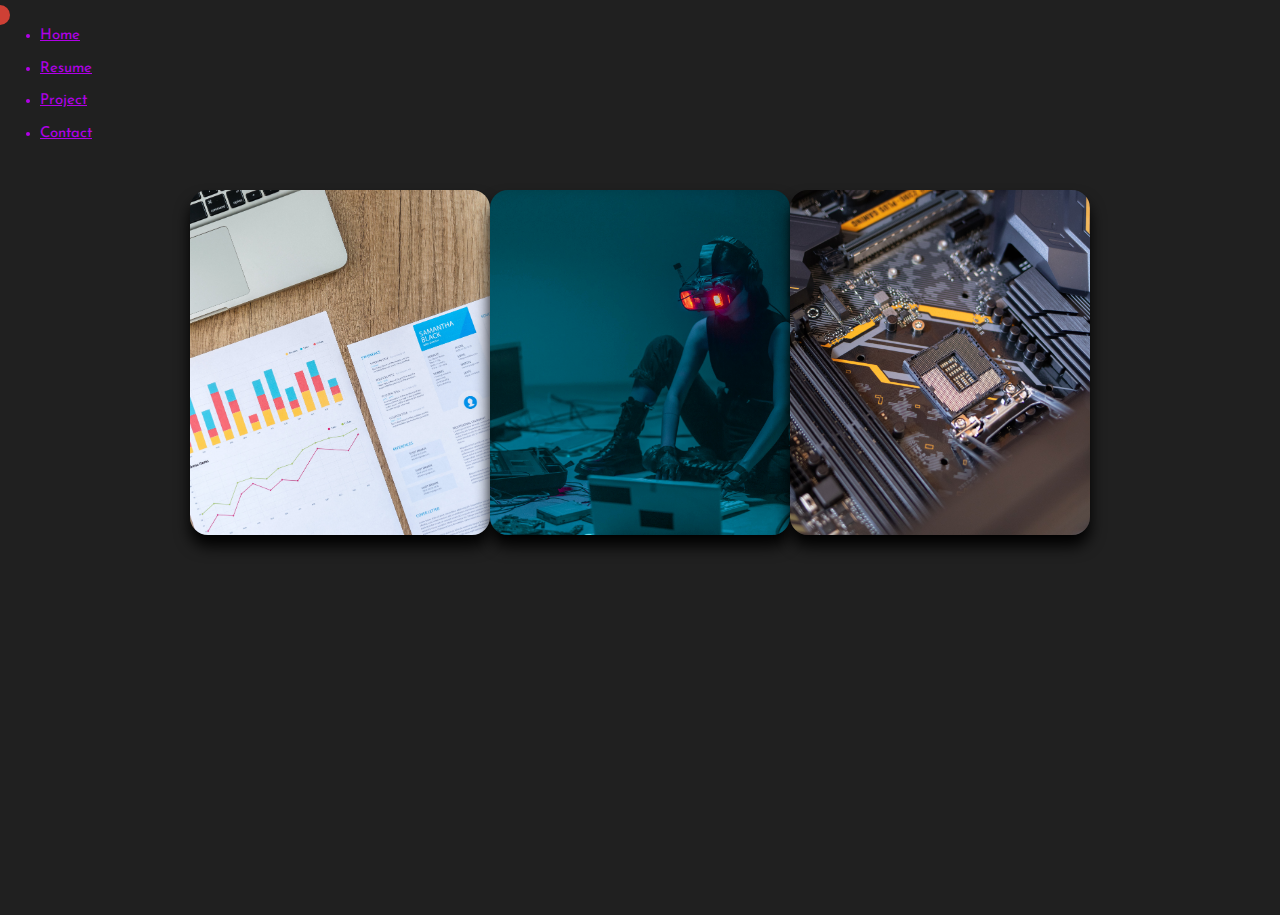
<file: project.html>
<!DOCTYPE html>
<html lang="en">
<head>
    <title>Document</title>
    <link href="https://cdn.jsdelivr.net/npm/bootstrap@5.3.2/dist/css/bootstrap.min.css" rel="stylesheet" integrity="sha384-T3c6CoIi6uLrA9TneNEoa7RxnatzjcDSCmG1MXxSR1GAsXEV/Dwwykc2MPK8M2HN" crossorigin="anonymous">
    <script src="https://cdn.jsdelivr.net/npm/bootstrap@5.3.2/dist/js/bootstrap.bundle.min.js" integrity="sha384-C6RzsynM9kWDrMNeT87bh95OGNyZPhcTNXj1NW7RuBCsyN/o0jlpcV8Qyq46cDfL" crossorigin="anonymous"></script>
    <link rel="stylesheet" href="https://www.w3schools.com/w3css/4/w3.css">
    <link rel="preconnect" href="https://fonts.googleapis.com">
<link rel="preconnect" href="https://fonts.gstatic.com" crossorigin>
<link href="https://fonts.googleapis.com/css2?family=Josefin+Sans:wght@200&display=swap" rel="stylesheet">
     <link rel="stylesheet" href="style1.css">
</head>
<body>
    <div class="cursor"></div>
    <header>
        <!-- //navigation -->
        <div class="naviBar">
            <ul class="nav justify-content-end">
              <li class="nav-item">
                <a class="nav-link text-light mt-2 me-3 w3-hover-opacity" href="index.html">Home</a>
              </li>
              <li class="nav-item ">
                <a class="nav-link active text-light mt-2 me-3 w3-hover-opacity" href="Resume.html">Resume</a>
              </li>
              <li class="nav-item">
                <a class="nav-link text-light mt-2 me-3 w3-hover-opacity" href="project.html">Project</a>
              </li>
              <li class="nav-item">
                <a class="nav-link text-light mt-2 me-3 w3-hover-opacity" href="contacts.html">Contact</a>
              </li>
            </ul>
          </div>
        <!-- end of nav -->
        </header>
        <div class="box">
         <div class="card" style="background: url(pexels-lukas-590016.jpg)center; background-repeat: no-repeat; background-size: cover;">
            <div class="overlay">
                <h2>01</h2>
                <h3>My first digital CV</h3>
                <p> I am thrilled to present my digital CV, a dynamic showcase of my professional journey, skills, and aspirations.</p>
                <a href="https://abigit7.github.io/abiramiCV.github.io/" class="btn">Read more</a>
            </div>
        </div>
        <div class="card" style="background: url(pexels-cottonbro-studio-8721342.jpg)center; background-repeat: no-repeat; background-size: cover">
            <div class="overlay">
                <h2>02</h2>
                <h3>This portfolio</h3>
                <p>This portfolio is a curated collection of my passion, dedication, and the countless hours invested in bringing ideas to life.</p>
                <a href="index.html" class="btn">Read more</a>
            </div>
        </div>
        <div class="card" style="background: url(pexels-athena-2582937.jpg)center; background-repeat: no-repeat; background-size: cover">
            <div class="overlay">
                <h2>03</h2>
                <h3>Antenna study on progress</h3>
                <p> It's a testament to the fusion of innovation and engineering, aimed at optimizing signal transmission, enhancing communication, and pushing the envelope of what's possible in the world of antennas.</p>
            </div>
        </div>
        </div>
        <script src="main.js"></script>
</body>
</html>
</file>
<file: style1.css>
/* navbar */
.nav-item li {
    padding-right: 20px;
}
.naviBar li {
    font-family: 'Josefin Sans', sans-serif;
    color: #b100e8;
    padding-top: 10px;
}

.cursor {
    position: fixed;
    width: 20px;
    height: 20px;
    border-radius: 50%;
    background: #ee6055;
    transition: 0.1s;
    transform: translate(-50%, -50%);
    pointer-events: none;
    mix-blend-mode: difference;
}

/* body reset */

 body {
    margin: 0;
    padding: 0;
    height: 100vh;
    background: #202020;
} 

/* box */

.box{
    align-items: center;
    justify-content: center;
    display: flex;
    padding-top: 30px;
}
/* main card */

.card {
    width: 20em;
    height: 23em;
    position: relative;
    margin: 0lem;
    color: #fff;
    border-radius: 18px;
    box-shadow: #000 0px 11px 15px 0px;
   
}

/* card overlay */

.card .overlay {
    display: flex;
    flex-direction: column;
    justify-content: center;
    align-items: center;
    position: absolute;
    top: 0;
    left: 0;
    width: 100%;
    height: 100%;
    background: rgba(185, 104, 86, 0.443);
    opacity: 0;
    transition: 0.3s;
    border-radius: 18px;

}

.card:hover .overlay {opacity: 1.5;}


/* button */

.card .btn {
    padding: 0.6em 1.3em;
    text-decoration: none;
    color: #fff;
    border: 2px #fff solid;
    letter-spacing: 1px;
    border-radius: 8px;
}

.card .btn:hover {
    background: rgba(255, 255, 255, 0.3);
}


.card .btn, .card h2 p {
    transition: 0.3s;
    transform: translateY(-20px);
}

.card:hover .btn, .card:hover h2 p {
    transform: translateY(0);
}

.card p {
    padding-left: 5px;
}
@media only screen and (max-width: 600px){
    .card {
        width: 10em;
        height: 13em;
    }
    h2{
font-size: 15px;
    }
    h3{
font-size: 10px;
    }
    p{
font-size: 6px;
    }
}
</file>
